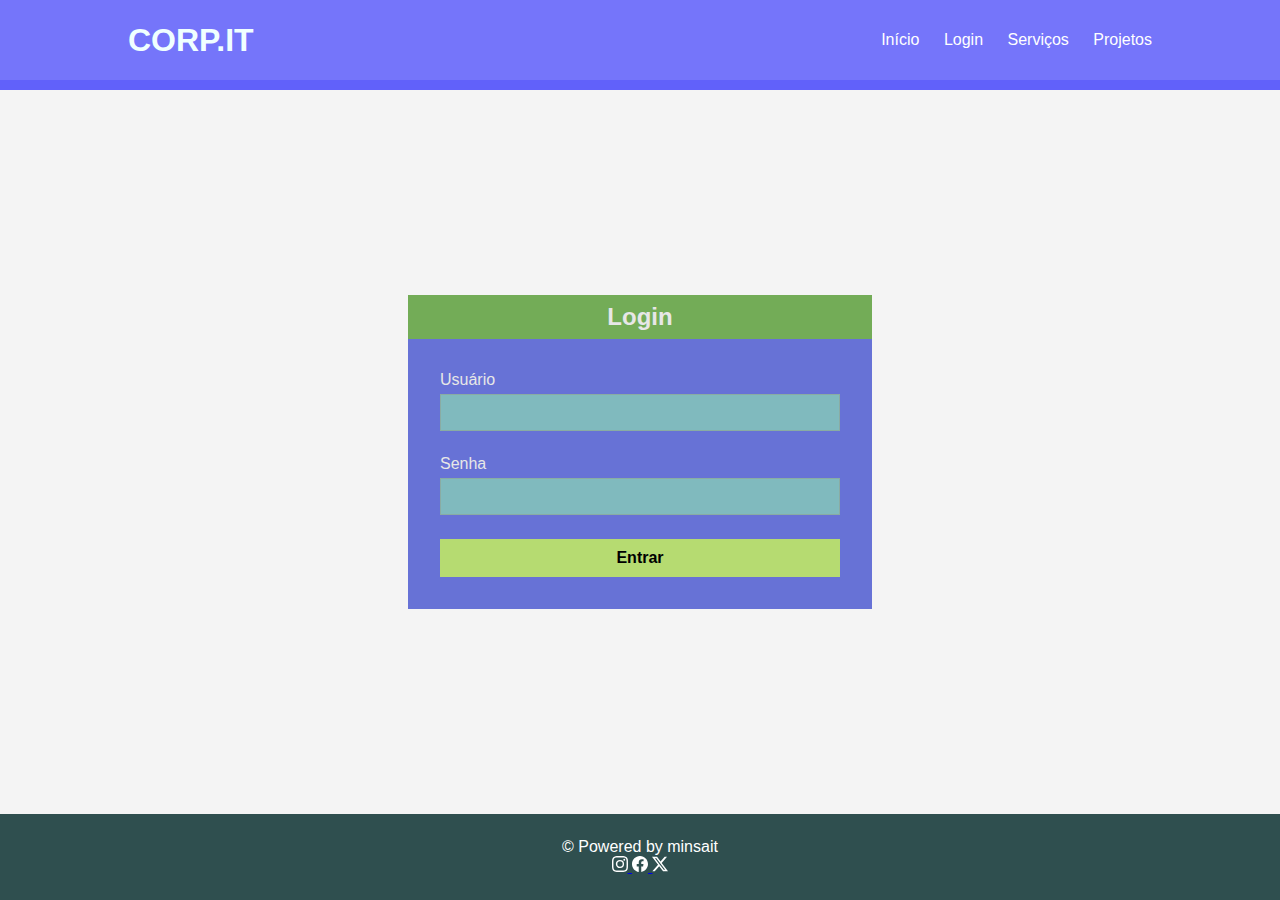
<file: login.html>
<!-- Student: Diogo Rangel Dos Santos -->
<!DOCTYPE html>
<html lang="pt-br">
<head>
    <meta charset="UTF-8">
    <meta name="viewport" content="width=device-width, initial-scale=1.0">
    <meta name="description" content="Diogo Rangel Dos Santos login page for Minsait project">
    <meta name="author" content="Diogo Rangel Dos Santos">
    <title>Minsait - Login</title>
    <link rel="stylesheet" href="stylelogin.css">
</head>
<body>
    <header>
        <div class="container">
            <h1 class="logo">CORP.IT</h1>
            <nav>
                <ul>
                    <li><a href="index.html">Início</a></li>
                    <li><a href="login.html">Login</a></li>
                    <li><a href="#">Serviços</a></li>
                    <li><a href="#">Projetos</a></li>
                </ul>
            </nav>
        </div>
    </header>

    <main class="container-login">
        <div class="login-box">
            <div class="login-header">
                <h2>Login</h2>
            </div>
            <form id="loginForm">
                <div class="input-group">
                    <label for="username">Usuário</label>
                    <input type="text" id="username" name="username">
                </div>
                <div class="input-group">
                    <label for="password">Senha</label>
                    <input type="password" id="password" name="password">
                </div>
                <button type="submit" class="btn-entrar">Entrar</button>
            </form>
        </div>
    </main>
    <footer>
        <div id="text-footer">© Powered by minsait</div>
        <div id="icons">
            <a href="#">
                <svg xmlns="http://www.w3.org/2000/svg" width="16" height="16" fill="#ffffff" class="bi bi-instagram" viewBox="0 0 16 16">
                    <path d="M8 0C5.829 0 5.556.01 4.703.048 3.85.088 3.269.222 2.76.42a3.9 3.9 0 0 0-1.417.923A3.9 3.9 0 0 0 .42 2.76C.222 3.268.087 3.85.048 4.7.01 5.555 0 5.827 0 8.001c0 2.172.01 2.444.048 3.297.04.852.174 1.433.372 1.942.205.526.478.972.923 1.417.444.445.89.719 1.416.923.51.198 1.09.333 1.942.372C5.555 15.99 5.827 16 8 16s2.444-.01 3.298-.048c.851-.04 1.434-.174 1.943-.372a3.9 3.9 0 0 0 1.416-.923c.445-.445.718-.891.923-1.417.197-.509.332-1.09.372-1.942C15.99 10.445 16 10.173 16 8s-.01-2.445-.048-3.299c-.04-.851-.175-1.433-.372-1.941a3.9 3.9 0 0 0-.923-1.417A3.9 3.9 0 0 0 13.24.42c-.51-.198-1.092-.333-1.943-.372C10.443.01 10.172 0 7.998 0zm-.717 1.442h.718c2.136 0 2.389.007 3.232.046.78.035 1.204.166 1.486.275.373.145.64.319.92.599s.453.546.598.92c.11.281.24.705.275 1.485.039.843.047 1.096.047 3.231s-.008 2.389-.047 3.232c-.035.78-.166 1.203-.275 1.485a2.5 2.5 0 0 1-.599.919c-.28.28-.546.453-.92.598-.28.11-.704.24-1.485.276-.843.038-1.096.047-3.232.047s-2.39-.009-3.233-.047c-.78-.036-1.203-.166-1.485-.276a2.5 2.5 0 0 1-.92-.598 2.5 2.5 0 0 1-.6-.92c-.109-.281-.24-.705-.275-1.485-.038-.843-.046-1.096-.046-3.233s.008-2.388.046-3.231c.036-.78.166-1.204.276-1.486.145-.373.319-.64.599-.92s.546-.453.92-.598c.282-.11.705-.24 1.485-.276.738-.034 1.024-.044 2.515-.045zm4.988 1.328a.96.96 0 1 0 0 1.92.96.96 0 0 0 0-1.92m-4.27 1.122a4.109 4.109 0 1 0 0 8.217 4.109 4.109 0 0 0 0-8.217m0 1.441a2.667 2.667 0 1 1 0 5.334 2.667 2.667 0 0 1 0-5.334"/>
                </svg>
                </a>
                <a href="#">
                 <svg xmlns="http://www.w3.org/2000/svg" width="16" height="16" fill="#ffffff" class="bi bi-facebook" viewBox="0 0 16 16">
                    <path d="M16 8.049c0-4.446-3.582-8.05-8-8.05C3.58 0-.002 3.603-.002 8.05c0 4.017 2.926 7.347 6.75 7.951v-5.625h-2.03V8.05H6.75V6.275c0-2.017 1.195-3.131 3.022-3.131.876 0 1.791.157 1.791.157v1.98h-1.009c-.993 0-1.303.621-1.303 1.258v1.51h2.218l-.354 2.326H9.25V16c3.824-.604 6.75-3.934 6.75-7.951"/>
                </svg>
                </a>
                <a href="#">
                    <svg xmlns="http://www.w3.org/2000/svg" width="16" height="16" fill="#ffffff" class="bi bi-twitter-x" viewBox="0 0 16 16">
                        <path d="M12.6.75h2.454l-5.36 6.142L16 15.25h-4.937l-3.867-5.07-4.425 5.07H.316l5.733-6.57L0 .75h5.063l3.495 4.633L12.601.75Zm-.86 13.028h1.36L4.323 2.145H2.865z"/>
                    </svg>
                </a>
            </div>
        </footer>

    <script src="login.js"></script>
</body>
</html>
</file>
<file: stylelogin.css>
@import url('https://fonts.googleapis.com/css2?family=Audiowide&display=swap');
* {
    margin: 0;
    padding: 0;
    font-family: sans-serif;
}

body {
    font-family: sans-serif;
    margin: 0;
    background-color: #f4f4f4;
    color: #eee7e7;
    display: flex;
    flex-direction: column;
    min-height: 100vh;
}

.container {
    width: 80%;
    margin: 0 auto;
    max-width: 1200px;
}


header {
    display: flex;
    background-color: #0000ff85;
    height: 80px;
    color: azure;
    justify-content: space-between;
    align-items: center;
    border-bottom: solid 10px #5f5ffae7;
}

header .container {
    display: flex;
    justify-content: space-between;
    align-items: center;
}

header .logo {
    margin: 0;
    font-weight: bold;
}

header nav ul {
    margin: 0;
    padding: 0;
    list-style: none;
}

header nav ul li {
    display: inline;
    margin-left: 20px;
}

header nav a {
    color: white;
    text-decoration: none;
    font-size: 1rem;
}

.btn-login {
    background-color: #E0E0E0;
    color: #333;
    padding: 8px 20px;
    border-radius: 20px;
    text-decoration: none;
    font-weight: bold;
}

/* Conteúdo Principal - Página Inicial */
.page-inicial {
    padding: 2rem 0;
    flex: 1; /* Faz o main ocupar o espaço restante */
}

.page-inicial h2 {
    border-bottom: 2px solid #6A5ACD;
    padding-bottom: 10px;
    margin-bottom: 20px;
}

.parceiro {
    display: flex;
    align-items: center;
    gap: 20px;
    margin-bottom: 2rem;
}

/* Conteúdo Principal - Página de Login */
.container-login {
    display: flex;
    justify-content: center;
    align-items: center;
    flex: 1; /* Ocupa o espaço vertical disponível */
    padding: 2rem;
}

.login-box {
    background-color: #3c4accc4;
    padding: 2rem;
    width: 100%;
    max-width: 400px;
    color: rgb(231, 231, 231);
}

.login-header {
    background-color: #73ac57;
    text-align: center;
    padding: 0.5rem;
    margin: -2rem -2rem 2rem -2rem; /* Remove o padding do pai e adiciona margem */
}

.login-header h2 {
    margin: 0;
}

.input-group {
    margin-bottom: 1.5rem;
}

.input-group label {
    display: block;
    margin-bottom: 5px;
}

.input-group input {
    width: 100%;
    padding: 10px;
    background-color: #80babe;
    border: 1px solid rgb(137, 172, 163);
    color: white;
    box-sizing: border-box; /* Garante que o padding não aumente a largura */
}

.btn-entrar {
    width: 100%;
    padding: 10px;
    background-color: #b6db71; /* Cinza */
    border: none;
    color: black;
    font-size: 1rem;
    cursor: pointer;
    font-weight: bold;
}

/* Rodapé */
footer {
    background-color: #2F4F4F; /* Verde Escuro/Teal */
    color: white;
    text-align: center;
    padding: 1.5rem 0;
}

.social-icons {
    margin-top: 10px;
}

.social-icons a {
    color: white;
    text-decoration: none;
    margin: 0 10px;
    font-size: 1.2rem;
}
</file>
